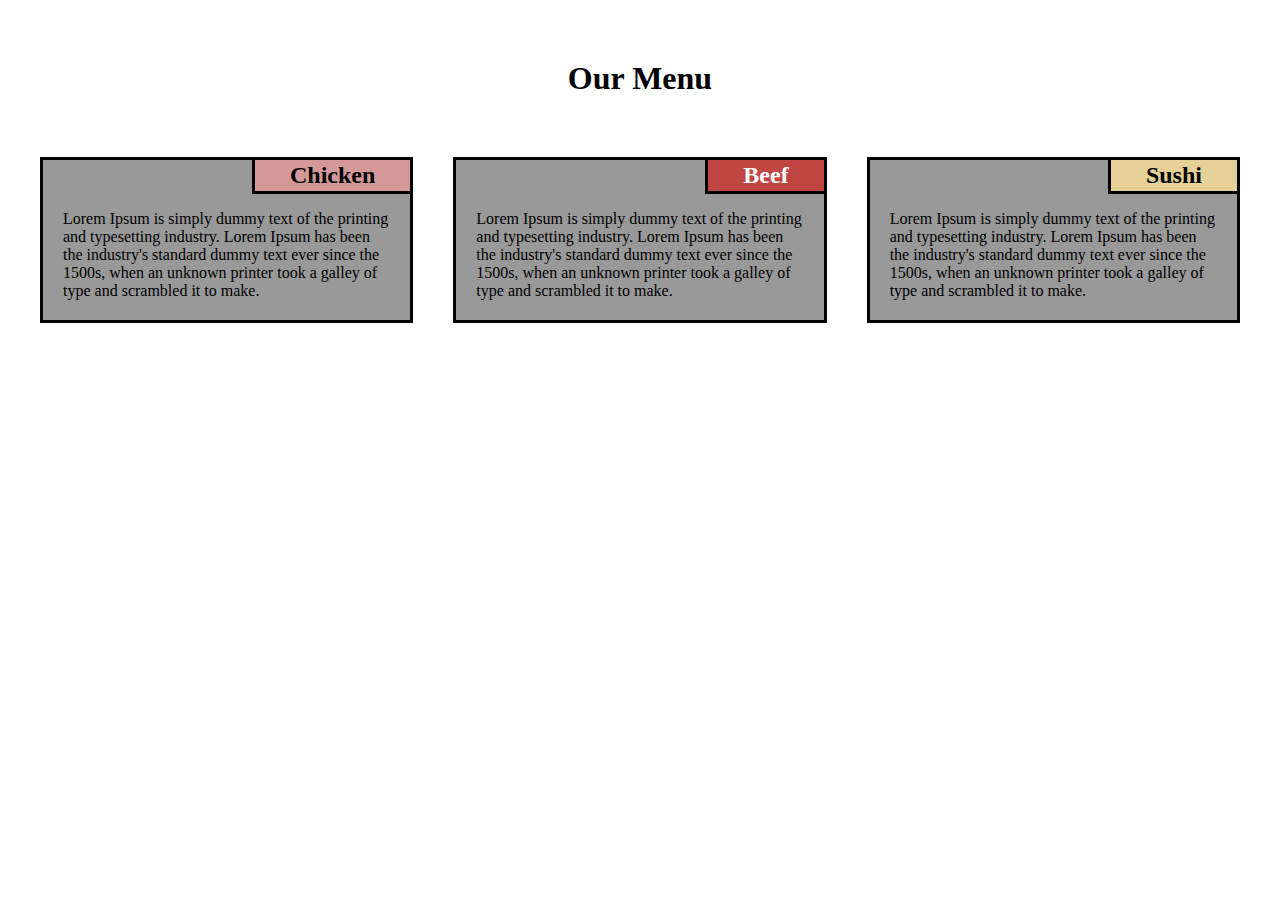
<file: module2-solution/index.html>
<!DOCTYPE html>
<html>

<head>
    <meta name="viewport" content="width=device-width, initial-scale=1">
    <link rel="stylesheet" href="css/styles.css">
</head>
 
<body>
    <div class="row">
    <h1>Our Menu</h1>    
    <div class="col-xl-4 col-lg-4 col-md-6 col-sm-12">
    <div class="menu-item">
    <h2 class="chicken">Chicken</h2>
    Lorem Ipsum is simply dummy text of the printing and typesetting industry. Lorem Ipsum has been the industry's standard dummy text ever since the 1500s, when an unknown printer took a galley of type and scrambled it to make.</div>
    </div>
        
    <div class="col-xl-4 col-lg-4 col-md-6 col-sm-12">
    <div class="menu-item">
    <h2 class="beef">Beef</h2>    
    Lorem Ipsum is simply dummy text of the printing and typesetting industry. Lorem Ipsum has been the industry's standard dummy text ever since the 1500s, when an unknown printer took a galley of type and scrambled it to make.</div>
    </div>
        
    <div class="col-xl-4 col-lg-4 col-md-6 col-sm-12">
    <div class="menu-item">
    <h2 class="sushi">Sushi</h2>    
    Lorem Ipsum is simply dummy text of the printing and typesetting industry. Lorem Ipsum has been the industry's standard dummy text ever since the 1500s, when an unknown printer took a galley of type and scrambled it to make.</div>
    </div>
        
    </div>
</body>

</html>
</file>
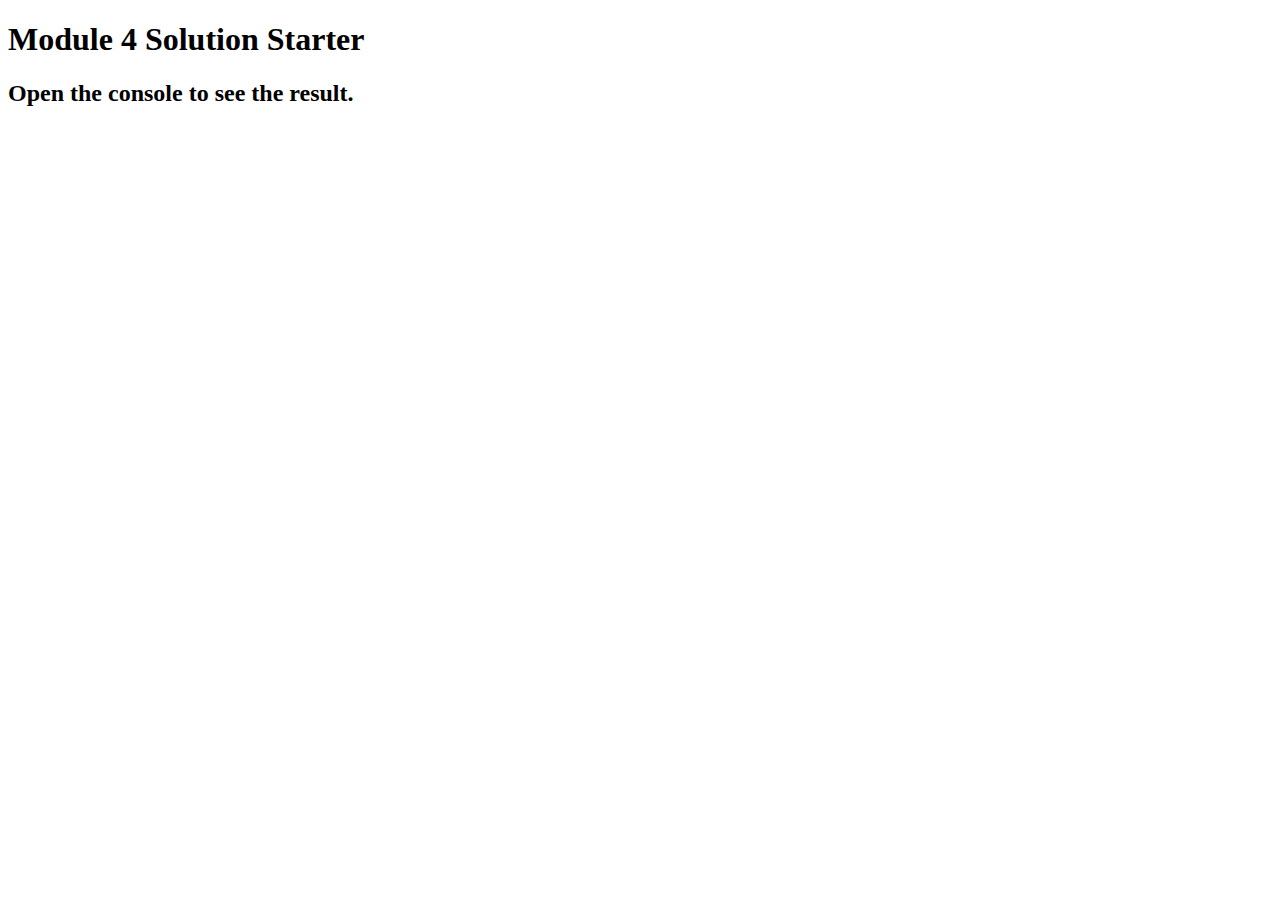
<file: module4-solution/index.html>
<!DOCTYPE html>
<html>
<head>
  <meta charset="utf-8">
  <title>Module 4 Solution Starter</title>
  <script src="SpeakHello.js"></script>
  <script src="SpeakGoodBye.js"></script>
  <script src="script.js"></script>
</head>
<body>
  <h1>Module 4 Solution Starter</h1>
<h2>Open the console to see the result.</h2>
</body>
</html>
</file>
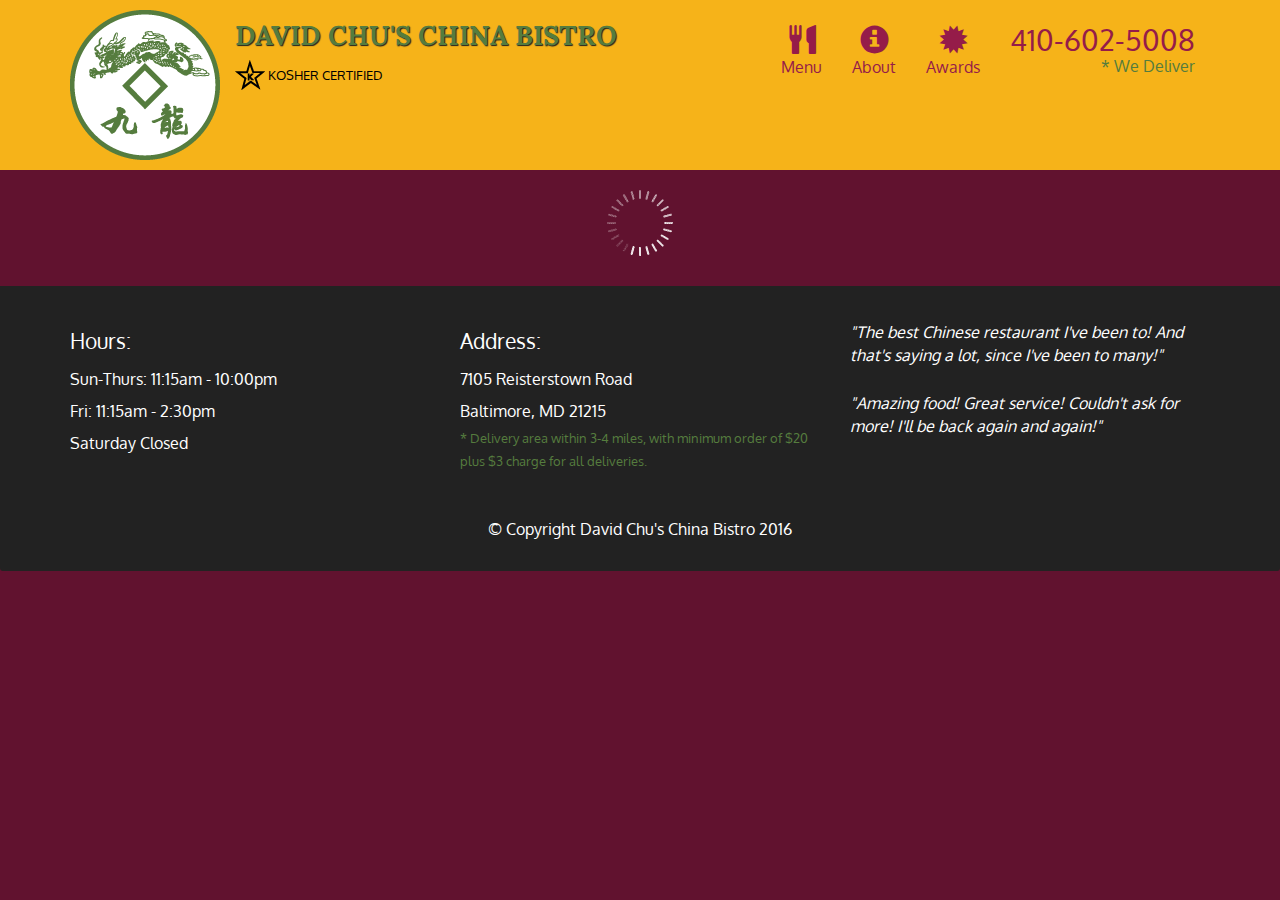
<file: module5-solution/index.html>
<!doctype html>
<html lang="en">
  <head>
    <meta charset="utf-8">
    <meta http-equiv="X-UA-Compatible" content="IE=edge">
    <meta name="viewport" content="width=device-width, initial-scale=1">
    <title>David Chu's China Bistro</title>
    <link rel="stylesheet" href="css/bootstrap.min.css">
    <link rel="stylesheet" href="css/styles.css">
    <link href='https://fonts.googleapis.com/css?family=Oxygen:400,300,700' rel='stylesheet' type='text/css'>
    <link href='https://fonts.googleapis.com/css?family=Lora' rel='stylesheet' type='text/css'>
  </head>
<body>
  <header>
    <nav id="header-nav" class="navbar navbar-default">
      <div class="container">
        <div class="navbar-header">
          <a href="index.html" class="pull-left visible-md visible-lg">
            <div id="logo-img" alt="Logo image"></div>
          </a>

          <div class="navbar-brand">
            <a href="index.html"><h1>David Chu's China Bistro</h1></a>
            <p>
              <img src="images/star-k-logo.png" alt="Kosher certification">
              <span>Kosher Certified</span>
            </p>
          </div>

          <button id="navbarToggle" type="button" class="navbar-toggle collapsed" data-toggle="collapse" data-target="#collapsable-nav" aria-expanded="false">
            <span class="sr-only">Toggle navigation</span>
            <span class="icon-bar"></span>
            <span class="icon-bar"></span>
            <span class="icon-bar"></span>
          </button>
        </div>
        
        <div id="collapsable-nav" class="collapse navbar-collapse">
           <ul id="nav-list" class="nav navbar-nav navbar-right">
            <li id="navHomeButton" class="visible-xs active">
              <a href="index.html">
                <span class="glyphicon glyphicon-home"></span> Home</a>
            </li>
            <li id="navMenuButton">
              <a href="#" onclick="$dc.loadMenuCategories();">
                <span class="glyphicon glyphicon-cutlery"></span><br class="hidden-xs"> Menu</a>
            </li>
            <li>
              <a href="#">
                <span class="glyphicon glyphicon-info-sign"></span><br class="hidden-xs"> About</a>
            </li>
            <li>
              <a href="#">
                <span class="glyphicon glyphicon-certificate"></span><br class="hidden-xs"> Awards</a>
            </li>
            <li id="phone" class="hidden-xs">
              <a href="tel:410-602-5008">
                <span>410-602-5008</span></a><div>* We Deliver</div>
            </li>
          </ul><!-- #nav-list -->
        </div><!-- .collapse .navbar-collapse -->
      </div><!-- .container -->
    </nav><!-- #header-nav -->
  </header>

  <div id="call-btn" class="visible-xs">
    <a class="btn" href="tel:410-602-5008">
    <span class="glyphicon glyphicon-earphone"></span>
    410-602-5008
    </a>
  </div>
  <div id="xs-deliver" class="text-center visible-xs">* We Deliver</div>

  <div id="main-content" class="container"></div>

  <footer class="panel-footer">
    <div class="container">
      <div class="row">
        <section id="hours" class="col-sm-4">
          <span>Hours:</span><br>
          Sun-Thurs: 11:15am - 10:00pm<br>
          Fri: 11:15am - 2:30pm<br>
          Saturday Closed
          <hr class="visible-xs">
        </section>
        <section id="address" class="col-sm-4">
          <span>Address:</span><br>
          7105 Reisterstown Road<br>
          Baltimore, MD 21215
          <p>* Delivery area within 3-4 miles, with minimum order of $20 plus $3 charge for all deliveries.</p>
          <hr class="visible-xs">
        </section>
        <section id="testimonials" class="col-sm-4">
          <p>"The best Chinese restaurant I've been to! And that's saying a lot, since I've been to many!"</p>
          <p>"Amazing food! Great service! Couldn't ask for more! I'll be back again and again!"</p>
        </section>
      </div>
      <div class="text-center">&copy; Copyright David Chu's China Bistro 2016</div>
    </div>
  </footer>

  <!-- jQuery (Bootstrap JS plugins depend on it) -->
  <script src="js/jquery-2.1.4.min.js"></script>
  <script src="js/bootstrap.min.js"></script>
  <script src="js/ajax-utils.js"></script>
  <script src="js/script.js"></script>
</body>
</html>
</file>
<file: module2-solution/css/styles.css>
* {
  box-sizing: border-box;
  
}

body{
  font-family: "Comic Sans MS", "Comic Sans", cursive;
  margin: 20px;
}

h1{
  width: 100%;
  text-align: center;
  margin: 40px;
}

h2{
    position: absolute;
    top: 0px;
    right: 0px;
    border-left: 3px solid black;
    border-bottom: 3px solid black;
    margin: 0;
    padding: 2px 35px;
}

.menu-item{
  position: relative;
  background-color: #999999;
  padding: 50px 20px 20px 20px;
  border: solid 3px black;
}

.chicken{
  background-color: #d59898;
}

.beef{
  background-color: #c14543;
  color: white;
}

.sushi{
  background-color: #e5d198;
}

.row {
  width: 100%;
  display: flex;
  flex-wrap: wrap;
}


@media (min-width: 1200px) {
  .col-xl-1, .col-xl-2, .col-xl-3, .col-xl-4, .col-xl-5, .col-xl-6, .col-xl-7, .col-xl-8, .col-xl-9, .col-xl-10, .col-xl-11, .col-xl-12 {
    float: left;
    padding: 20px;
    flex-grow: 1;
  }
  .col-xl-1 {
    width: 8.33%;
  }
  .col-xl-2 {
    width: 16.66%;
  }
  .col-xl-3 {
    width: 25%;
  }
  .col-xl-4 {
    width: 33.33%;
  }
  .col-xl-5 {
    width: 41.66%;
  }
  .col-xl-6 {
    width: 50%;
  }
  .col-xl-7 {
    width: 58.33%;
  }
  .col-xl-8 {
    width: 66.66%;
  }
  .col-xl-9 {
    width: 74.99%;
  }
  .col-xl-10 {
    width: 83.33%;
  }
  .col-xl-11 {
    width: 91.66%;
  }
  .col-xl-12 {
    width: 100%;
  }
}



@media (min-width: 992px) and (max-width: 1199px) {
  .col-lg-1, .col-lg-2, .col-lg-3, .col-lg-4, .col-lg-5, .col-lg-6, .col-lg-7, .col-lg-8, .col-lg-9, .col-lg-10, .col-lg-11, .col-lg-12 {
    float: left;
    padding: 20px;
    flex-grow: 1;
  }
  .col-lg-1 {
    width: 8.33%;
  }
  .col-lg-2 {
    width: 16.66%;
  }
  .col-lg-3 {
    width: 25%;
  }
  .col-lg-4 {
    width: 33.33%;
  }
  .col-lg-5 {
    width: 41.66%;
  }
  .col-lg-6 {
    width: 50%;
  }
  .col-lg-7 {
    width: 58.33%;
  }
  .col-lg-8 {
    width: 66.66%;
  }
  .col-lg-9 {
    width: 74.99%;
  }
  .col-lg-10 {
    width: 83.33%;
  }
  .col-lg-11 {
    width: 91.66%;
  }
  .col-lg-12 {
    width: 100%;
  }
}

 
@media (min-width: 768px) and (max-width: 991px) {
  .col-md-1, .col-md-2, .col-md-3, .col-md-4, .col-md-5, .col-md-6, .col-md-7, .col-md-8, .col-md-9, .col-md-10, .col-md-11, .col-md-12 {
    float: left;
    padding: 20px;
    flex-grow: 1;
  }
  .col-md-1 {
    width: 8.33%;
  }
  .col-md-2 {
    width: 16.66%;
  }
  .col-md-3 {
    width: 25%;
  }
  .col-md-4 {
    width: 33.33%;
  }
  .col-md-5 {
    width: 41.66%;
  }
  .col-md-6 {
    width: 50%;
  }
  .col-md-7 {
    width: 58.33%;
  }
  .col-md-8 {
    width: 66.66%;
  }
  .col-md-9 {
    width: 74.99%;
  }
  .col-md-10 {
    width: 83.33%;
  }
  .col-md-11 {
    width: 91.66%;
  }
  .col-md-12 {
    width: 100%;
  }
}


@media (max-width: 767px) {
  .col-sm-12 {
    float: left;
    padding: 20px;
    flex-grow: 1;
    width: 100%;
  }
}
</file>
<file: module5-solution/css/styles.css>
body {
  font-size: 16px;
  color: #fff;
  background-color: #61122f;
  font-family: 'Oxygen', sans-serif;
}

/** HEADER **/
#header-nav {
  background-color: #f6b319;
  border-radius: 0;
  border: 0;
}

#logo-img {
  background: url('../images/restaurant-logo_large.png') no-repeat;
  width: 150px;
  height: 150px;
  margin: 10px 15px 10px 0;
}

.navbar-brand {
  padding-top: 25px;
}
.navbar-brand h1 { /* Restaurant name */
  font-family: 'Lora', serif;
  color: #557c3e;
  font-size: 1.5em;
  text-transform: uppercase;
  font-weight: bold;
  text-shadow: 1px 1px 1px #222;
  margin-top: 0;
  margin-bottom: 0;
  line-height: .75;
}
.navbar-brand a:hover, .navbar-brand a:focus {
  text-decoration: none;
}
.navbar-brand p { /* Kosher cert */
  color: #000;
  text-transform: uppercase;
  font-size: .7em;
  margin-top: 15px;
}
.navbar-brand p span { /* Star-K */
  vertical-align: middle;
}

#nav-list {
  margin-top: 10px;
}
#nav-list a {
  color: #951C49;
  text-align: center;
}
#nav-list a:hover {
  background: #E7E7E7;
}
#nav-list a span {
  font-size: 1.8em;
}

#phone {
  margin-top: 5px;
}
#phone a { /* Phone number */
  text-align: right;
  padding-bottom: 0;
}
#phone div { /* We Deliver */
  color: #557c3e;
  text-align: right;
  padding-right: 15px;
}

.navbar-header button.navbar-toggle, .navbar-header .icon-bar {
  border: 1px solid #61122f;
}
.navbar-header button.navbar-toggle {
  clear: both;
  margin-top: -30px;
}
/* END HEADER */

/* FOOTER */
.panel-footer {
  margin-top: 30px;
  padding-top: 35px;
  padding-bottom: 30px;
  background-color: #222;
  border-top: 0;
}
.panel-footer div.row {
  margin-bottom: 35px;
}
#hours, #address {
  line-height: 2;
}
#hours > span, #address > span {
  font-size: 1.3em;
}
#address p {
  color: #557c3e;
  font-size: .8em;
  line-height: 1.8;
}
#testimonials {
  font-style: italic;
}
#testimonials p:nth-child(2) {
  margin-top: 25px;
}
/* END FOOTER */



/* HOME PAGE */
.container .jumbotron {
  box-shadow: 0 0 50px #3F0C1F;
  border: 2px solid #3F0C1F;
}

#menu-tile, #specials-tile, #map-tile {
  height: 250px;
  width: 100%;
  margin-bottom: 15px;
  position: relative;
  border: 2px solid #3F0C1F;
  overflow: hidden;
}
#menu-tile:hover, #specials-tile:hover, #map-tile:hover {
  box-shadow: 0 1px 5px 1px #cccccc;
}
#menu-tile {
  background: url('../images/menu-tile.jpg') no-repeat;
  background-position: center;
}
#specials-tile {
  background: url('../images/specials-tile.jpg') no-repeat;
  background-position: center;
}
#menu-tile span, #specials-tile span, #map-tile span {
  position: absolute;
  bottom: 0;
  right: 0;
  width: 100%;
  text-align: center;
  font-size: 1.6em;
  text-transform: uppercase;
  background-color: #000;
  color: #fff;
  opacity: .8;
}
/* END HOME PAGE */

/* MENU CATEGORIES PAGE */
.category-tile { 
  position: relative;
  border: 2px solid #3F0C1F;
  overflow: hidden;
  width: 200px;
  height: 200px;
  margin: 0 auto 15px;
}
.category-tile span {
  position: absolute;
  bottom: 0;
  right: 0;
  width: 100%;
  text-align: center;
  font-size: 1.2em;
  text-transform: uppercase;
  background-color: #000;
  color: #fff;
  opacity: .8;
}
.category-tile:hover {
  box-shadow: 0 1px 5px 1px #cccccc;
}

#menu-categories-title + div {
  margin-bottom: 50px;
}
/* END MENU CATEGORIES PAGE */

/* SINGLE CATEGORY PAGE */
.menu-item-tile {
  margin-bottom: 25px;
}
.menu-item-tile hr {
  width: 80%;
}
.menu-item-tile .menu-item-price {
  font-size: 1.1em;
  text-align: right;
  margin-top: -15px;
  margin-right: -15px;
}
.menu-item-tile .menu-item-price span {
  font-size: .6em;
}
.menu-item-photo {
  position: relative;
  border: 2px solid #3F0C1F; 
  overflow: hidden;
  padding: 0;
  margin-right: -15px;
  margin-left: auto;
  margin-bottom: 20px;
  max-width: 250px;
}
.menu-item-photo div {
  position: absolute;
  bottom: 0;
  right: 0;
  width: 80px;
  background-color: #557c3e;
  text-align: center;
}
.menu-item-description {
  padding-right: 30px;
}
h3.menu-item-title {
  margin: 0 0 10px;
}
.menu-item-details {
  font-size: .9em;
  font-style: italic;
}
/* END SINGLE CATEGORY PAGE */


/********** Large devices only **********/
@media (min-width: 1200px) {
  .container .jumbotron {
    background: url('../images/jumbotron_1200.jpg') no-repeat;
    height: 675px;
  }
}

/********** Medium devices only **********/
@media (min-width: 992px) and (max-width: 1199px) {
  /* Header */
  #logo-img {
    background: url('../images/restaurant-logo_medium.png') no-repeat;
    width: 100px;
    height: 100px;
    margin: 5px 5px 5px 0;
  }
  /* End Header */

  /* Home Page */
  .container .jumbotron {
    background: url('../images/jumbotron_992.jpg') no-repeat;
    height: 558px;
  }
  /* End Home Page */
}

/********** Small devices only **********/
@media (min-width: 768px) and (max-width: 991px) {
  /* Home Page */
  .container .jumbotron {
    background: url('../images/jumbotron_768.jpg') no-repeat;
    height: 432px;
  }
  /* End Home Page */
}

/********** Extra small devices only **********/
@media (max-width: 767px) {
  /* Header */
  .navbar-brand {
    padding-top: 10px;
    height: 80px;
  }
  .navbar-brand h1 { /* Restaurant name */
    padding-top: 10px;
    font-size: 5vw; /* 1vw = 1% of viewport width */
  }
  .navbar-brand p { /* Kosher cert */
    font-size: .6em;
    margin-top: 12px;
  }
  .navbar-brand p img { /* Star-K */
    height: 20px;
  }

  #collapsable-nav a { /* Collapsed nav menu text */
    font-size: 1.2em;
  }
  #collapsable-nav a span { /* Collapsed nav menu glyph */
    font-size: 1em;
    margin-right: 5px;
  }

  #call-btn > a {
    font-size: 1.5em;
    display: block;
    margin: 0 20px;
    padding: 10px;
    border: 2px solid #fff;
    background-color: #f6b319;
    color: #951c49;
  }
  #xs-deliver {
    margin-top: 5px;
    font-size: .7em;
    letter-spacing: .1em;
    text-transform: uppercase;
  }
  /* End Header */

  /* Footer */
  .panel-footer section {
    margin-bottom: 30px;
    text-align: center;
  }
  .panel-footer section:nth-child(3) {
    margin-bottom: 0; /* margin already exists on the whole row */
  }
  .panel-footer section hr {
    width: 50%;
  }
  /* End Footer */

  /* Home Page */
  .container .jumbotron {
    margin-top: 30px;
    padding: 0;
  }
  #menu-tile, #specials-tile {
    width: 360px;
    margin: 0 auto 15px;
  }

  .menu-item-photo {
    margin-right: auto;
  }
  .menu-item-tile .menu-item-price {
    text-align: center;
  }
  .menu-item-description {
    text-align: center;;
  }
}


/********** Super extra small devices Only :-) (e.g., iPhone 4) **********/
@media (max-width: 479px) {
  /* Header */
  .navbar-brand h1 { /* Restaurant name */
    padding-top: 5px;
    font-size: 6vw;
  }
  /* End Header */
  
  /* Home page */
  #menu-tile, #specials-tile {
    width: 280px;
    margin: 0 auto 15px;
  }

  .col-xxs-12 {
    position: relative;
    min-height: 1px;
    padding-right: 15px;
    padding-left: 15px;
    float: left;
    width: 100%;
  }
}
</file>
